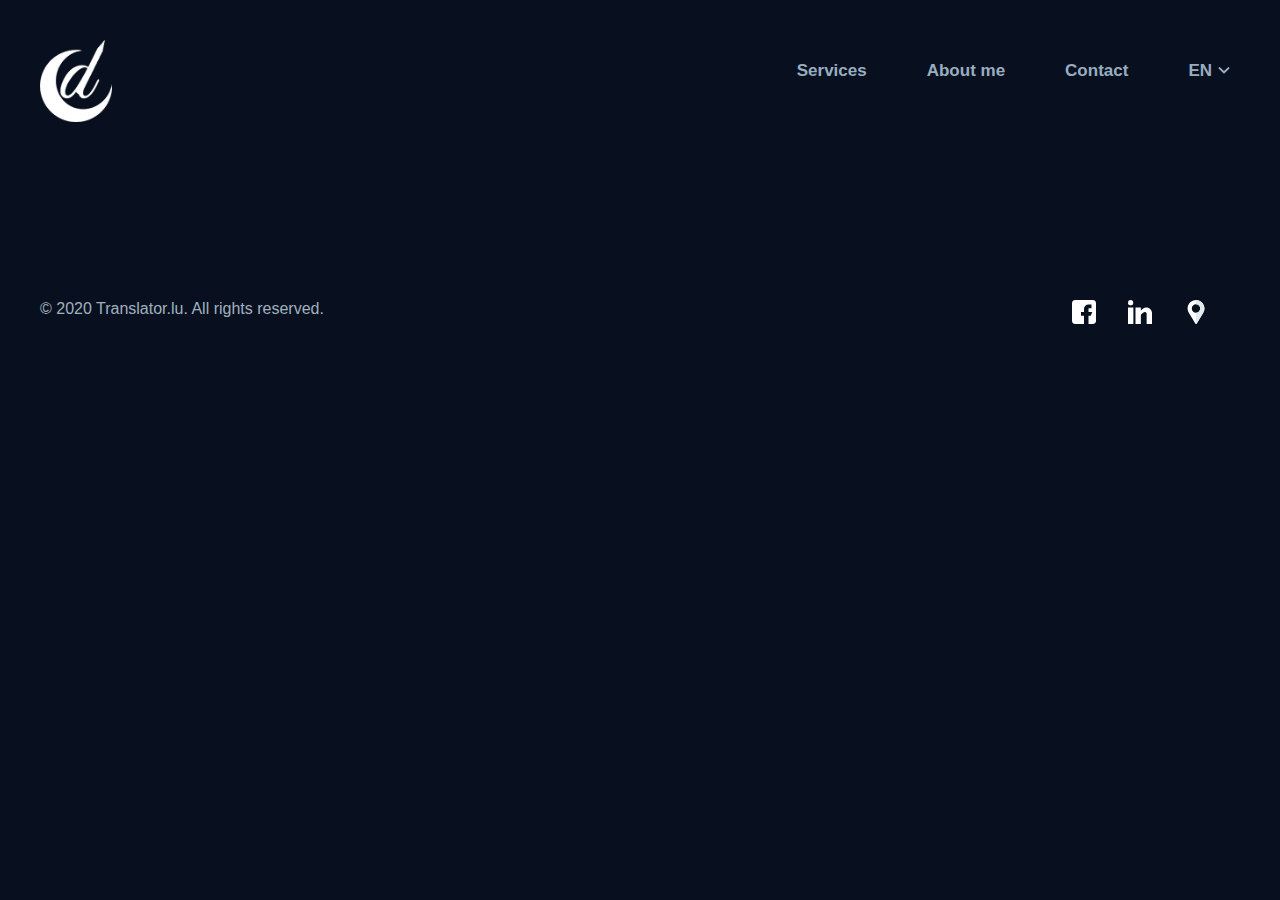
<file: about.html>
<!DOCTYPE html> <html lang=en> <head> <title>About me | Your translator and interpreter in Luxembourg</title> <meta charset=UTF-8 /> <meta content="width=device-width,initial-scale=1" name=viewport /> <link rel="shortcut icon" type=image/png href=/logo.png /> <meta name=description content="Your business interpreter and translator in the fields of finance, law and marketing. Copywriting and proofreading services."/> <meta property=og:title content="Translator.lu | Your translator and interpreter in Luxembourg"/> <meta property=og:image content=/logo.png /> <meta property=og:url content=https://www.translator.lu /> <meta property=og:site_name content=Translator.lu /> <meta property=og:type content=website /> <meta name=keywords content="Italian interpreter Luxembourg, Italian sworn translator Luxembourg, English French sworn translator Luxembourg, Sworn translator Luxembourg, Simultaneous interpreter Luxembourg, Consecutive interpreter Luxembourg, Conference interpreter Luxembourg, Business interpreter Luxembourg, Financial translation Luxembourg, Legal translation Luxembourg"/>  <link href="/main.css" rel="stylesheet"></head> <body> <div class=container> <nav class=menu> <a href=/ > <picture> <source type=image/webp srcset=/logo.webp /> <source type=image/png srcset=/logo.png /> <img alt="Translator.lu Logo" src=/logo.png class=lazyload /> </picture> </a> <div id=menu__web> <ul class=menu__links> <li> <a href=/services>Services</a> </li> <li> <a href=/about>About me</a> </li> <li> <a href=/contact>Contact</a> </li> <li class=languages__dropdown> <a href=# class=main__language><span>EN</span></a> <ul class=languages__sub-menu> <li class=first-item> <a href=# class=wpml-ls-link><span>FR</span></a> </li> <li> <a href=# class=wpml-ls-link><span>DE</span></a> </li> <li class=last-item> <a href=https://it-davide.a2hosted.com/ class=wpml-ls-link><span>IT</span></a> </li> </ul> </li> </ul> </div> <div id=menu__mobile> <div class=screen> <div class=navbar></div> <div class=circle></div> <div class=menu> <ul> <li><a href=/ >Home</a></li> <li><a href=/services>Services</a></li> <li><a href=/about>About me</a></li> <li><a href=/contact>Contact</a></li> <li> <select id=language__selector> <option value=en>EN</option> <option value=fr>FR</option><option value=de>DE</option><option value=it>IT</option></select> </li> </ul> </div> <div class=burger> <div class=x></div> <div class=y style=display:block></div> <div class=z></div> </div> </div> </div> </nav>  <main class=layout id=main__about> <section class="about__header about__me transition-enter"> <div class=layout__wrapper> <picture> <source type=image/webp srcset=/DAVIDE20395.webp /> <source type=image/jpg srcset=/DAVIDE20395.jpg /> <img class="me lazyload" alt="It's me, Davide!" src=/DAVIDE20395.jpg /> </picture> <h1 class=title>About me</h1> <div class=about__desc> <p class=paragraph> I am an Italian translator and interpreter focusing on economics, finance, law and marketing. </p> <p class=paragraph> In Luxembourg I am a sworn translator for Italian, French and German at the Superior Court of Justice (Cour Supérieure de Justice) and I am available as a conference and business interpreter in Germany, France and Belgium. </p> </div> </div> </section> <svg class=about__divider viewBox="0 0 1920 60" aria-hidden=true> <path fill=white d=M1920,60H0S361,0,960,0,1920,60,1920,60Z></path> </svg> <section class="about__header about__quote transition-enter"> <div class=layout__wrapper> <h2 class=options>A brief overview of my path so far</h2> <div class=bullets> <div class=bullets__item> <div class=inner> <div class=bullets__header> <h5 class=bullet>BA Multingual Communication</h5> <div class=bullet__wrap> <div class=bullet__wrap-inner> <img alt="Université de Genève" class=lazyload src=/unige-logo.svg /> </div> </div> </div> </div> </div> <div class=bullets__item> <div class="inner inner__blue"> <div class=bullets__header> <h5 class=bullet>LL.M. International Law</h5> <div class=bullet__wrap> <div class=bullet__wrap-inner> <img alt="Sussex Logo" class=lazyload src=/SussexLogo.png /> </div> </div> </div> </div> </div> <div class=bullets__item> <div class=inner> <div class=bullets__header> <h5 class=bullet>In-house translator</h5> <div class=bullet__wrap> <div class=bullet__wrap-inner> <picture> <source type=image/webp srcset=/amazon-logo.webp /> <source type=image/png srcset=/amazon-logo.png /> <img alt="Amazon logo" class=lazyload src=/amazon-logo.png /> </picture> </div> </div> </div> </div> </div> </div> <div class=bullets style=margin-top:1rem> <div class=bullets__item> <div class="inner inner__blue"> <div class=bullets__header> <h5 class=bullet>Proofreader in financial marketing</h5> <div class=bullet__wrap> <div class=bullet__wrap-inner> <img alt="Ethenea logo" class=lazyload src=/ethenea-logo.svg /> </div> </div> </div> </div> </div> <div class=bullets__item> <div class=inner> <div class=bullets__header> <h5 class=bullet>MA Conference Interpreting</h5> <div class=bullet__wrap> <div class=bullet__wrap-inner> <img alt="Université de Genève" class=lazyload src=/unige-logo.svg /> </div> </div> </div> </div> </div> </div> </div> </section> <section class=contact__banner> <div class=layout__wrapper> <div class=layout__category> <h1> How can I help?<span class=contact__banner_sbt>Get in contact, send a message, let's work together.</span> </h1> </div> <div class=get_in_touch> <a class=header__button href=#>Get in touch</a> </div> </div> </section> </main> <footer> <div> &copy; 2020 Translator.lu. All rights reserved. </div> <ul class=footer__social> <li> <a href=https://www.facebook.com/13davidecavanna target=_blank rel=noopener title=Facebook><img class=lazyload src=/facebook.svg alt=Facebook /> </a> </li> <li> <a href=https://www.linkedin.com/in/davidecavanna/ target=_blank rel=noopener title=LinkedIn><img class=lazyload src=/linkedin.svg alt=LinkedIn /> </a> </li> <li> <a href=https://g.page/translator_lu?share target=_blank rel=noopener title=Google><img class=lazyload src=/pin.svg alt=Google /> </a> </li> </ul> </footer>  </div> <script type="text/javascript" src="/main.js"></script></body> </html>
</file>
<file: main.css>
<<<<<<< HEAD
/**
* Main and desktop
**/
.main {
    flex: 3;
}
.sidebar {
    flex: 1;
}
:focus {
    outline: none;
}
body {
    font-family: Open Sans, sans-serif;
    background-color: #08101f;
    margin: 0;
    padding: 0;
}
h1 {
    font-size: 70px;
    font-weight: 800;
    line-height: 100px;
    margin-bottom: 0;
}
.h1 {
    margin-top: 0;
    margin-bottom: 30px;
    font-size: 60px;
    line-height: 65px;
    letter-spacing: -1px;
    color: #01070e;
}
.h1, h2 {
    font-weight: 400;
}
h2 {
    color: #dad7d7;
    font-size: 1.8rem;
}
p {
    line-height: 1.3;
    margin: 0;
}
.paragraph {
    display: block;
    width: 100%;
    color: #5b6e80;
    font-weight: 400;
    margin-bottom: 0;
    padding-top: 10px;
    line-height: 24px;
    text-align: left;
    font-size: 18px;
}
a {
    font-size: 17px;
    font-weight: 700;
    text-decoration: none;
    color: #99adc0;
    padding-bottom: 8px;
    transition: color .2s;
}
a:hover {
    color: #268cf5;
}
ul li {
    list-style-type: none;
    padding: 0 0 5px;
}
hr {
    border: 0;
    height: 1px;
    background: #333;
    background-image: linear-gradient(90deg, #ccc, #333, #ccc);
}
img {
    max-width: 100%;
    border: none;
}
picture {
    margin: auto;
}
nav {
    padding-top: 30px;
}
footer, nav {
    color: #a1b0bf;
}
section {
    padding-bottom: 90px;
}
footer, nav, section .layout__wrapper {
    max-width: 1200px;
    margin: auto;
}
.contact__banner .layout__wrapper {
    color: #fff;
    display: flex;
    flex: 1;
}
section.contact__banner {
    padding: 0;
}
.contact__banner .layout__category {
    width: 83%;
    padding-bottom: 40px;
    padding-top: 20px;
}
.contact__banner h1 {
    font-size: 40px;
    padding: 0;
}
.contact__banner span.contact__banner_sbt {
    display: block;
    padding: 0;
    margin: 0;
    line-height: 0;
    font-weight: 100;
    color: #fff;
    font-size: 20px;
}
.contact__banner .get_in_touch {
    align-items: center;
    justify-content: center;
    display: flex;
    padding-top: 60px;
}
footer {
    padding: 60px 0;
    display: flex;
    justify-content: space-between;
}
footer ul {
    margin: 0;
    display: flex;
    align-items: center;
    flex-flow: row wrap;
}
footer ul li {
    position: relative;
    padding-right: 32px;
}
.footer__social li .icon{
    display: block;
    width: 24px;
}
.footer__social img:hover {
    opacity: .8;
}
.container {
    margin-right: auto;
    margin-left: auto;
}
.layout {
    min-height: 500px;
}
.hidden, .layout {
    display: none;
}
.video-container {
    position: relative;
    padding-bottom: 36.25%;
    height: 0;
    overflow: hidden;
    margin-top: 2rem;
    max-width: 850px;
    align-self: center;
    width: 100%}
.video-container embed, .video-container iframe, .video-container object {
    position: absolute;
    top: 0;
    left: 0;
    width: 100%;
    height: 100%}
@media only screen and (min-width:600px) and (max-width:1024px) {
    footer {
    line-height: 1.3;
    font-size: 1.5rem;
    text-align: left!important;
}
footer a {
    font-size: 1.5rem!important;
}
}@media only screen and (max-width:1024px) {
    footer, nav, section .layout__wrapper {
    padding: 20px!important;
}
footer {
    justify-content: center;
    flex-flow: row wrap;
    text-align: center;
}
footer .footer__br {
    display: block;
    margin-bottom: 1.5rem;
}
footer>* {
    margin-bottom: 2.5rem!important;
}
.video-container {
    padding-bottom: 56.25%}
}@media only screen and (max-width:600px) {
    h1 {
    font-size: 2rem!important;
    line-height: 2.1rem!important;
}
h2 {
    font-size: 20px!important;
}
.hire__opts h2 {
    font-size: 26px!important;
}
nav {
    padding: 0;
}
}@media only screen and (max-width:400px) {
    h1 {
    font-size: 2rem!important;
    margin-top: .4rem;
}
}@media only screen and (max-width:320px) {
    h1 {
    font-size: 1.8rem!important;
}
}@media only screen and (min-width:600px) and (max-width:1024px) {
    footer, nav, section .layout__wrapper {
    padding: 40px!important;
}
}
.menu {
    display: flex;
    justify-content: space-between;
    position: relative;
    margin: 10px auto 35px;
}
.menu #menu__mobile {
    display: none;
}
.menu ul.menu__links {
    display: flex;
    padding: 0;
}
.menu ul li {
    padding-left: 40px;
}
.menu__links a {
    padding: 5px 10px 8px;
    display: block;
}
.menu img {
    max-height: 82px;
}
div.burger {
    height: 30px;
    width: 40px;
    position: absolute;
    top: 2rem;
    right: 1rem;
    cursor: pointer;
}
div.x, div.y, div.z {
    position: absolute;
    margin: auto;
    top: 0;
    bottom: 0;
    background: #fff;
    border-radius: 2px;
    -webkit-transition: all .2s ease-out;
    -moz-transition: all .2s ease-out;
    -ms-transition: all .2s ease-out;
    -o-transition: all .2s ease-out;
    transition: all .2s ease-out;
    height: 3px;
    width: 26px;
}
div.y {
    top: 18px;
}
div.z {
    top: 37px;
}
div.collapse {
    top: 20px;
    background: #268cf5;
    -webkit-transition: all 70ms ease-out;
    -moz-transition: all 70ms ease-out;
    -ms-transition: all 70ms ease-out;
    -o-transition: all 70ms ease-out;
    transition: all 70ms ease-out;
}
div.rotate30 {
    -ms-transform: rotate(30deg);
    -webkit-transform: rotate(30deg);
    transform: rotate(30deg);
}
div.rotate30, div.rotate150 {
    -webkit-transition: all 50ms ease-out;
    -moz-transition: all 50ms ease-out;
    -ms-transition: all 50ms ease-out;
    -o-transition: all 50ms ease-out;
    transition: all 50ms ease-out;
}
div.rotate150 {
    -ms-transform: rotate(150deg);
    -webkit-transform: rotate(150deg);
    transform: rotate(150deg);
}
div.rotate45 {
    -ms-transform: rotate(45deg);
    -webkit-transform: rotate(45deg);
    transform: rotate(45deg);
}
div.rotate45, div.rotate135 {
    -webkit-transition: all .1s ease-out;
    -moz-transition: all .1s ease-out;
    -ms-transition: all .1s ease-out;
    -o-transition: all .1s ease-out;
    transition: all .1s ease-out;
}
div.rotate135 {
    -ms-transform: rotate(135deg);
    -webkit-transform: rotate(135deg);
    transform: rotate(135deg);
}
div.navbar {
    height: 73px;
    background: #385e97;
}
div.circle {
    border-radius: 50%;
    width: 0;
    height: 0;
    position: absolute;
    top: 35px;
    right: 36px;
    background: #fff;
    opacity: 1;
    -webkit-transition: all .3s cubic-bezier(0, .995, .99, 1);
    -moz-transition: all .3s cubic-bezier(0, .995, .99, 1);
    -ms-transition: all .3s cubic-bezier(0, .995, .99, 1);
    -o-transition: all .3s cubic-bezier(0, .995, .99, 1);
    transition: all .3s cubic-bezier(0, .995, .99, 1);
}
div.circle.expand {
    width: 1200px;
    height: 1200px;
    top: -560px;
    right: -565px;
    -webkit-transition: all .4s cubic-bezier(0, .995, .99, 1);
    -moz-transition: all .4s cubic-bezier(0, .995, .99, 1);
    -ms-transition: all .4s cubic-bezier(0, .995, .99, 1);
    -o-transition: all .4s cubic-bezier(0, .995, .99, 1);
    transition: all .4s cubic-bezier(0, .995, .99, 1);
}
div.menu {
    top: 0;
}
div.menu, div.menu ul li {
    width: 100%;
    position: absolute;
    left: 0;
}
div.menu ul li {
    list-style: none;
    top: 50px;
    opacity: 0;
    text-align: center;
    font-size: 0;
    -webkit-transition: all 70ms cubic-bezier(0, .995, .99, 1);
    -moz-transition: all 70ms cubic-bezier(0, .995, .99, 1);
    -ms-transition: all 70ms cubic-bezier(0, .995, .99, 1);
    -o-transition: all 70ms cubic-bezier(0, .995, .99, 1);
    transition: all 70ms cubic-bezier(0, .995, .99, 1);
}
div.menu ul li a, div.menu ul li select {
    color: #268cf5;
    font-size: 27px;
    text-decoration: none;
    letter-spacing: 3px;
}
div.menu li.animate {
    font-size: 21px;
    opacity: 1;
    -webkit-transition: all .15s cubic-bezier(0, .995, .99, 1);
    -moz-transition: all .15s cubic-bezier(0, .995, .99, 1);
    -ms-transition: all .15s cubic-bezier(0, .995, .99, 1);
    -o-transition: all .15s cubic-bezier(0, .995, .99, 1);
    transition: all .15s cubic-bezier(0, .995, .99, 1);
}
div.menu li.animate:first-of-type {
    top: 140px;
    transition-delay: 0s;
}
div.menu li.animate:nth-of-type(2) {
    top: 210px;
    transition-delay: .03s;
}
div.menu li.animate:nth-of-type(3) {
    top: 280px;
    transition-delay: .06s;
}
div.menu li.animate:nth-of-type(4) {
    top: 350px;
    transition-delay: .09s;
}
div.menu li.animate:nth-of-type(5) {
    top: 420px;
    transition-delay: .09s;
}
li.languages__dropdown {
    padding: 0;
    margin: 0;
    list-style-type: none;
}
a.main__language {
    position: relative;
}
a.main__language:after {
    content: "";
    background-image: url(/down-arrow.svg);
    background-repeat: no-repeat;
    margin-left: 6px;
    width: 12px;
    height: 12px;
    display: inline-block;
}
a.main__language:hover:after {
    background-image: url(/down-arrow-white.svg);
}
ul.languages__sub-menu {
    visibility: hidden;
    top: 100%;
    right: 0;
    left: 0;
    border-top: 1px solid #99adc1;
    z-index: 101;
}
.languages__sub-menu li, ul.languages__sub-menu {
    padding: 0;
    margin: 0;
    list-style-type: none;
}
.languages__dropdown a {
    display: block;
}
.languages__dropdown a:hover {
    background-color: #288cf5;
    color: #fff;
}
.languages__dropdown span {
    line-height: 1;
}
.languages__sub-menu li {
    padding: 0!important;
}
@media only screen and (min-width:850px) and (max-width:1024px) {
    .menu a {
    font-size: 1.25rem!important;
}
}@media only screen and (max-width:1024px) {
    .menu {
    margin: 0;
    max-height: 45px;
}
}@media only screen and (max-width:600px) {
    .flags{
        display: flex;
        justify-content: space-between;
    }
    ul.flags{
        padding-right: 0 !important;
    }
    .langue{
        font-size: 13px;
    }
    .menu img {
        max-height: 72px;
    }
    .menu #menu__mobile {
        display: inline!important;
    }
    .menu #menu__web {
        display: none;
    }
    .menu ul li {
        padding-left: 0;
    }
}.animBlock {
    opacity: 0;
    filter: alpha(opacity=0);
    position: relative;
    -webkit-transition: all .8s ease-in;
    -moz-transition: all .8s ease-in;
    -ms-transition: all .8s ease-in;
    -o-transition: all .8s ease-in;
    transition: all .8s ease-in;
    bottom: -80px;
}
.animBlock[data-position=bottom].viewed {
    bottom: 0;
    opacity: 1;
    filter: alpha(opacity=100);
}
.transition-enter {
    animation: fadein .8s;
    -moz-animation: fadein .8s;
    -webkit-animation: fadein .8s;
    -o-animation: fadein .8s;
}
@keyframes fadein {
    0% {
    opacity: 0;
    transform: scale(.9);
}
to {
    opacity: 1;
    transform: translateX(0);
}
}@-moz-keyframes fadein {
    0% {
    opacity: 0;
}
to {
    opacity: 1;
}
}@-webkit-keyframes fadein {
    0% {
    opacity: 0;
    transform: scale(.9);
}
to {
    opacity: 1;
    transform: translateX(0);
}
}@-o-keyframes fadein {
    0% {
    opacity: 0;
}
to {
    opacity: 1;
}
}.layout__category {
    display: flex;
    margin-bottom: 0;
    align-items: center;
    text-align: left;
}
.cc__header {
    margin-bottom: 0;
    font-size: 20px;
    line-height: 25px;
    color: #268cf5;
    font-weight: 700;
}
.cc__line {
    width: 30px;
    height: 2px;
    margin-left: 20px;
    background-color: #268cf5;
    margin-top: 6px;
}
.home__header .layout__wrapper {
    color: #fff;
    display: flex;
    flex: 1;
}
.home__header .layout__wrapper>div {
    width: 60%}
.home__header h2 {
    width: 96%}
.home__header p {
    margin-bottom: 12px;
}
.home__header .its_me {
    border-radius: 8px;
}
.header__service_type {
    color: #268cf5;
}
ul.flags {
    padding: 0;
    display: flex;
    flex-wrap: nowrap;
    justify-content: space-between;
    padding-right: 5% !important;
}
.flags li {
    display: flex;
    flex-wrap: wrap;
    justify-content: center;
    margin-right: 2%;
    max-height: 40px;
}
.flags li p.langue{
    width: 100% !important;
    text-align: center !important;
}
.flags li img {
    max-width: 40px;
    -webkit-transition: all .3s ease-out 0s;
    -moz-transition: all .3s ease-out 0s;
    -ms-transition: all .3s ease-out 0s;
    -o-transition: all .3s ease-out 0s;
    transition: all .3s ease-out 0s;
}
.flags a {
    padding: 0;
    margin: 0;
}
.header__button {
    display: inline-block;
    font-family: Open Sans, sans-serif;
    font-size: 18px;
    font-weight: 700;
    padding: 14px 32px;
    border-radius: 10px;
    cursor: pointer;
    border: 1px solid #fff;
    background-color: transparent;
    color: #fff;
}
.header__button:hover {
    background-color: #fff;
    color: #08101f;
}
.home__hireme {
    background-color: #fff;
    display: flex;
    padding-top: 7rem;
}
.home__hireme .layout__wrapper {
    width: 100%}
.hire__opts {
    margin-bottom: 100px;
    grid-column-gap: 10px;
    grid-row-gap: 10px;
    grid-template-areas: ". Area";
    -ms-grid-columns: 1fr 10px 1fr 10px 1fr;
    grid-template-columns: 1fr 1fr 1fr;
    -ms-grid-rows: auto;
    grid-template-rows: auto;
    display: grid;
    grid-auto-columns: 1fr;
}
.hire__opts>div {
    margin-top: 20px;
    padding-right: 20px;
}
.hire__opts h2 {
    margin-bottom: 10px;
    color: #01070e;
    font-size: 28px;
    line-height: 35px;
    margin-top: 0;
}
.hire__opts p.paragraph {
    min-height: 96px;
}
.hire__opts img {
    border-radius: 8px;
}
.hire__desc {
    margin-top: 20px;
    padding-right: 0;
}
a.hireme_button {
    display: inline-block;
    margin-top: 20px;
    justify-content: space-around;
    border: 2px solid #5b6e80;
    background-color: #fff;
    transition: background-color .2s ease;
    color: #2e4050;
    line-height: 20px;
    font-weight: 900;
    font-family: Open Sans, sans-serif;
    font-size: 18px;
    font-weight: 700;
    padding: 14px 32px;
    border-radius: 10px;
    cursor: pointer;
}
a.hireme_button:hover {
    background-color: #2e4050;
    color: #fff;
}
.home__about {
    background-color: #f3f6f9;
    padding: 0;
}
.angled-divider {
    width: 100%;
    margin: -200px 0 -100px;
    max-height: 440px;
    background-color: #fff;
}
.angled-divider.the-first {
    padding: 0 0 10px;
    margin: 0;
}
.home__divider {
    transform: rotate(180deg);
    margin: -3px 0 0;
}
.about__container {
    padding-bottom: 150px;
    position: relative;
    z-index: 1;
    overflow: initial!important;
}
.about__grid {
    box-sizing: border-box;
    display: flex;
    flex-flow: row wrap;
    justify-content: space-between;
}
.half__col {
    flex-basis: calc(33.3333% + 32px);
    max-width: calc(33.3333% + 32px);
    padding-right: 0;
    margin-left: 0;
    flex: none;
}
span.subtitle.small {
    color: #5b6e80;
    padding: 24px 0;
    font-size: 20px;
    font-weight: 600;
    line-height: 28px;
}
.about__grid p.paragraph {
    line-height: 32px;
}
.about__grid .grid {
    box-sizing: border-box;
    display: flex;
    flex-flow: row wrap;
    margin: 0 -16px;
}
.about__grid .layout__category {
    margin-top: 0;
}
.about__grid .col-auto {
    display: flex;
    flex-direction: row;
    max-width: 100%}
.about__grid .col-auto, .second-half__col {
    box-sizing: border-box;
    padding: 0 16px 32px;
}
.second-half__col {
    flex-basis: 50%;
    max-width: 50%}
.col-10_sm-12 {
    margin-left: 16.66667%;
    flex-basis: 83.33333%;
    max-width: 83.33333%;
    padding: 0 16px 32px;
}
.image__wrapper {
    overflow: hidden;
    display: block;
    border-radius: 8px;
}
.col-7 {
    max-width: 55.33333%;
    padding: 0 0 32px 16px;
}
.col-5.col-right {
    flex-basis: 41.66667%;
    max-width: 41.66667%;
    padding: 0 16px 32px;
}
ul.styled-list li {
    list-style-type: disc;
}
ul.styled-list {
    padding-top: 0;
}
.home__testimonials {
    background-color: #f3f6f9;
}
article.article__content {
    background-color: #fff;
    padding: 56px 40px;
    box-shadow: 0 16px 64px rgba(0, 0, 0, .1), 0 8px 16px rgba(0, 0, 0, .05);
    overflow: hidden;
    display: block;
    border-radius: 8px;
    margin-top: 50px;
    max-width: 75%}
span.article__footer {
    display: flex;
    flex-direction: row;
    margin: 40px 40px 0;
}
.author__avatar {
    margin-right: 16px;
    background-color: #f3f6f9;
    border-radius: 50%;
    width: 50px;
    height: 50px;
    overflow: hidden;
}
.author__avatar img {
    border-radius: 8px;
}
.article__meta {
    display: flex;
    flex-direction: column;
}
span.author__name {
    color: #01070e;
    font-size: 20px;
    font-weight: 700;
    line-height: 28px;
}
time.body.small {
    color: #5b6e80;
    font-size: 16px;
    line-height: 20px;
}
.arrow__button {
    width: 48px;
    height: 48px;
    border: 2px solid #e2e8ef;
    display: flex;
    justify-content: center;
    align-items: center;
    border-radius: 50%;
    overflow: hidden;
    cursor: pointer;
    margin-left: auto;
}
.arrow__button:hover {
    border: 2px solid #ced3da;
}
.home__testimonials blockquote {
    color: #5b6e80;
    font-size: 24px;
    line-height: 36px;
    margin: 0 40px;
}
.home__testimonials .layout__category {
    width: 82%;
    margin: auto;
}
.carousel {
    display: flex;
    flex-flow: row wrap;
    margin: 0 -16px;
    justify-content: center;
    align-items: center;
}
.carousel ul {
    list-style: none;
    margin: 0;
    padding: 0;
}
.slick-arrow {
    display: none!important;
}
.slick-track {
    display: flex!important;
}
.slick-slide {
    align-self: center;
}
.col-2.sm-hidden {
    max-width: 16.66667%;
    padding: 0 16px 32px;
    margin-top: 5rem;
}
.test-prev {
    position: relative;
    z-index: 3;
    margin-left: 24px;
    float: right;
    right: 24px;
}
.arrow__button.reversed {
    transform: rotate(180deg);
}
.test-next {
    position: relative;
    z-index: 3;
    margin-left: 24px;
}
.home__testimonials h1.h1 {
    width: 82%;
    margin: auto;
}
.proz {
    text-align: right;
    float: right;
    margin-top: 1.5rem;
    margin-right: 9%}
.proz a {
    color: #08101f;
}
#main__terms ol li {
    margin: 1rem 0;
}
@media only screen and (min-width:600px) and (max-width:1024px) {
    .header__button {
    font-size: 25px;
}
}@media only screen and (max-width:1024px) {
    section.home__header, section.home__testimonials {
    padding-bottom: 40px;
}
.layout__wrapper {
    flex-direction: column;
}
.layout__wrapper>div {
    margin-bottom: 40px;
}
.layout__wrapper>* {
    margin: auto;
    width: 100%!important;
}
picture.services__pic {
    max-width: 100%!important;
}
.home__hireme .layout__category {
    margin: 0!important;
}
.home__hireme {
    padding-top: 3rem;
}
.hire__opts {
    display: block!important;
}
.hire__opts h2 {
    font-size: 1.8rem;
}
.hire__opts>div {
    padding-bottom: 20px;
    padding-right: 0;
}
.angled-divider {
    display: none;
}
.about__grid {
    flex-direction: column;
}
.about__grid>div {
    max-width: 100%;
    margin-top: 3rem;
}
.col-10_sm-12 {
    margin: 0;
    flex-basis: 100%;
    max-width: 100%;
    padding-left: 0;
    padding-right: 0;
}
img.snd_me {
    max-width: 90%}
.col-5.col-right {
    padding: 0;
    max-width: 100%}
.col-7 {
    padding-left: 0;
}
.home__about .about__container {
    padding-bottom: 0!important;
}
.paragraph {
    width: auto;
}
.home__testimonials .layout__category {
    margin-top: 0;
}
.col-2.sm-hidden {
    display: none;
}
article.article__content {
    padding: 0;
    max-width: 100%}
span.article__footer {
    margin: 2.5rem;
}
.home__testimonials blockquote {
    margin: 2.5rem 30px 0;
}
.contact__banner h1 {
    text-align: center;
    line-height: 2rem!important;
    font-size: 2rem!important;
    margin: auto;
}
.contact__banner span.contact__banner_sbt {
    margin-top: 20px;
    line-height: 1.4rem;
}
.contact__banner .layout__category {
    padding-bottom: 0;
    padding-top: 60px;
}
}@media only screen and (max-width:600px) {
    .header__br {
    display: block;
}
.home__testimonials blockquote {
    font-size: 1.3rem;
}
a.hireme_button {
    font-size: 16px;
}
}@media (-ms-high-contrast:none), screen and (-ms-high-contrast:active) {
    .home__divider {
    margin: -34px 0 0;
}
.hire__opts {
    display: flex!important;
}
.hire__opts>div {
    max-width: 33.33%}
.angled-divider:last-of-type {
    display: none;
}
.about__container {
    padding-top: 100px;
}
}.services__header img.interpreting {
    border-radius: 8px;
}
picture.services__pic {
    max-width: 50%;
    margin-right: 7%}
.services__header .layout__wrapper {
    color: #fff;
    display: flex;
    flex: 1;
}
.services__desc h1 {
    font-size: 3rem;
    font-weight: 400;
    margin: 0;
    line-height: 1.2em;
}
.services__desc h2 {
    margin-top: 10px;
    font-size: 24px;
}
.service__title {
    display: flex;
    margin-bottom: 1.5rem;
}
.service__title img {
    max-width: 30px;
    align-self: center;
    margin-right: 20px;
    margin-top: 10px;
}
.services__desc p.paragraph {
    color: #dad7d7;
    font-weight: 200;
    margin-bottom: .5rem;
    font-size: 20px;
}
.services__header h1.title {
    max-width: 40%;
    margin: 5rem auto 7rem;
    color: #fff;
    text-align: center;
    border-bottom: 2px solid #268cf5;
    padding: 20px;
}
.services__desc {
    width: 50%;
    align-self: center;
}
.services__header blockquote {
    width: 100%;
    border-left: 0 transparent;
    font-size: 25px;
    line-height: 35px;
    text-align: center;
    padding: 52px;
    border-radius: 24px;
    margin: 0;
    display: flex;
    color: #dad7d7;
}
.services__header blockquote:before {
    content: '"';
    left: -4rem;
    top: -2rem;
    font-size: 7.5rem;
    color: #268cf5;
}
.services__header blockquote:after {
    content: '"';
    position: relative;
    bottom: -7.5rem;
    right: 0;
    font-size: 7.5rem;
    color: #268cf5;
}
article.service__list-item {
    background-color: #fff;
    border-radius: 14px;
    width: 100%}
.service__item-desc {
    font-size: 20px;
    line-height: 32px;
    padding: 52px 52px 30px;
    margin: 0;
    display: flex;
    color: #5b6e80;
    flex-direction: column;
}
.owl-carousel .service__item-desc {
    max-width: 495px;
}
.biz__wrapper>div {
    max-width: 50%}
.service__item-desc h2 {
    font-size: 32px;
    line-height: 20px;
    color: #08101f;
    margin-top: 0;
}
.number__button {
    cursor: pointer;
    width: 48px;
    height: 48px;
    border-radius: 50%;
    border: 2px solid #dad7d7;
    display: flex;
    justify-content: center;
    align-items: center;
    margin: 0 16px 0 0!important;
    opacity: 1;
    background: transparent;
    font-weight: 600;
    color: #5b6e80;
    font-size: 20px;
    font-weight: 100;
}
.div-buttons {
    z-index: 3;
    margin: 0 52px 52px;
    display: flex;
    justify-content: space-between;
}
.number__button.number__button-selected {
    border: 2px solid #08101f;
    color: #fff;
    background-color: #08101f;
}
.number__button:not(.number__button-selected):hover {
    border: 2px solid #08101f;
    color: #08101f;
}
img.financial {
    margin: auto;
    border-radius: 14px;
}
.section__white {
    background-color: #f3f6f9;
}
.section__white .layout__wrapper {
    flex-direction: column;
}
.section__white h1 {
    margin-top: -240px;
    text-align: center;
    margin-bottom: 40px;
}
.biz__header {
    margin-bottom: 280px;
    margin-top: 80px;
}
.service__financial-desc {
    padding: 0;
    margin-top: 20px;
    text-align: center;
}
.service__financial-desc p {
    margin: 5px;
}
.service__financial h1 {
    font-size: 3rem;
    font-weight: 400;
    line-height: 1.2em;
}
.slick-dots {
    display: none!important;
}
.pricing__easy h2 {
    color: #999;
    font-size: 1.8rem!important;
    text-align: center;
}
.pricing__section {
    width: 33%;
    padding: 4% 4% 0;
    text-align: center;
    display: flex;
    flex-direction: column;
    align-items: center;
    min-height: 300px;
    align-content: center;
    background-color: #55a3f5;
    box-shadow: 0 16px 64px rgba(0, 0, 0, .1), 0 8px 16px rgba(0, 0, 0, .05);
    border-radius: 8px;
    -webkit-transition: all .7s cubic-bezier(0, 0, .2, 1);
    transition: all .7s cubic-bezier(0, 0, .2, 1);
}
.pricing__section:hover {
    transform: translateY(-30px);
}
.pricing__payments, .pricing__sections {
    display: flex;
    align-content: center;
    margin-top: 1.6rem;
    align-items: center;
}
.pricing__secton img {
    margin: auto;
}
.pricing__section span.title {
    font-size: 1.4em;
    text-transform: uppercase;
    margin: 20px 0;
    min-height: 60px;
}
.pricing__section hr {
    width: 85%;
    background: #fff;
    background-image: none;
    height: 2px;
}
.pricing__section span.desc {
    margin-top: 15px;
}
.pricing__section.pricing__black {
    background-color: #07101f;
    color: #fff;
    margin: 0 4%}
.pricing__payments img {
    height: 100px;
}
h2.options {
    margin-bottom: 0;
    font-size: 2rem;
}
.pricing__payments span.title {
    color: #07101f;
    display: block;
    margin-top: 10px;
}
.pricing__payments span.title a {
    color: inherit!important;
    font-weight: 400;
}
.pricing__payments span {
    text-align: center;
}
.pricing__payments>div {
    margin: 14px auto 0;
    min-height: 110px;
}
.pricing__payments {
    margin-left: auto;
    margin-right: auto;
    align-items: center;
    align-content: space-between;
    width: 70%;
    text-align: center;
}
@media only screen and (max-width:1024px) {
    .pricing__sections {
    flex-direction: column;
}
.pricing__section {
    width: 90%;
    padding: 14% 4% 0;
    margin-bottom: 4%!important;
}
.pricing__section:hover {
    transform: none;
}
.pricing__payments img {
    height: 50px;
}
section {
    padding: 0;
}
.layout__wrapper {
    flex-direction: column;
}
.services__header img.interpreting {
    max-width: 100%;
    margin: 0;
}
.services__desc {
    margin-top: 40px;
}
.services__header h1.title {
    margin: 2rem auto;
}
.biz__wrapper>div {
    max-width: 100%}
.biz__header {
    margin-top: 0;
}
h1.title {
    max-width: 60%!important;
}
.owl-carousel .service__item-desc {
    padding: 32px 32px 10px;
}
.div-buttons {
    margin: 32px 20px 32px 30px;
}
.service__financial h1, .services__desc h1 {
    font-size: 1.8rem!important;
}
}@media only screen and (max-width:600px) {
    .pricing__payments {
    flex-direction: column;
}
}@media only screen and (max-width:320px) {
    .pricing__easy h2 {
    font-size: 1.4rem!important;
}
.pricing__section span.title {
    font-size: 1.2em;
}
.pricing__payments span.title {
    font-size: 13px;
}
}@media (-ms-high-contrast:none), screen and (-ms-high-contrast:active) {
    .section__white .layout__wrapper {
    text-align: center;
}
picture.services__pic {
    margin-right: 5em;
}
.pricing__section {
    width: 15em;
    padding: 4em 4em 0;
    text-align: center;
}
.pricing__section span.desc, .pricing__section span.title {
    display: block;
    max-width: 15em;
}
}.about__header .layout__wrapper {
    flex-direction: column;
}
.about__header img.me {
    max-width: 274px;
    margin: auto;
    border-radius: 50%}
.about__header h1.title {
    margin: auto;
    font-size: 3rem;
}
.about__divider {
    margin-bottom: -5px;
}
.about__desc .paragraph {
    color: #dad7d7;
    font-weight: 200;
    margin-bottom: .5rem;
    font-size: 22px;
    text-align: center;
}
.about__desc {
    max-width: 85%;
    margin: auto;
    text-align: center;
}
.about__desc li {
    list-style: disc;
}
.about__header h2.options {
    color: #999;
    text-align: center;
    margin-top: 3rem;
    margin-bottom: 1rem;
}
.about__header .layout__wrapper {
    color: #fff;
    display: flex;
    flex: 1;
}
section.about__video {
    background-color: #fff;
    padding-top: 60px;
}
section.about__quote {
    background-color: #f5f6fa;
    padding-top: 60px;
}
section.about__path {
    padding-top: 90px;
}
section.about__me {
    margin-top: 5rem;
}
section.contact__banner {
    border-top: 1px solid hsla(0, 0%, 100%, .16);
}
.bullets {
    position: relative;
    width: 100%;
    min-height: 1px;
    margin-top: 2rem;
    display: flex;
    justify-content: center;
}
.bullets__item {
    margin-bottom: 30px;
}
.bullets__item:hover {
    transform: translateY(-30px);
}
.bullets__item .inner, .bullets__item:hover {
    -webkit-transition: all .7s cubic-bezier(0, 0, .2, 1);
    transition: all .7s cubic-bezier(0, 0, .2, 1);
}
.bullets__item .inner {
    position: relative;
    padding: 41px 30px 20px;
    background-color: #07101f;
    border-radius: 10px;
    max-width: 220px;
    margin: 0 8% 0 auto;
}
.bullets__header {
    margin-bottom: 30px;
    text-align: center;
}
h5.bullet {
    font-size: 25px;
    font-weight: 600;
    margin-bottom: 1.5rem;
    margin-top: 0;
    line-height: 1em;
    min-height: 70px;
}
.bullet__wrap-inner h6 {
    font-size: 14px;
    margin: .5rem 0 2rem;
}
.bullet__wrap h5.title {
    font-size: 20px;
    font-weight: 600;
    line-height: 1.25;
    margin-bottom: 1.5rem;
    margin-top: 0;
}
.bullet__wrap-inner img {
    max-height: 37px;
}
.inner.inner__blue {
    background-color: #268cf5;
}
@media only screen and (max-width:1024px) {
    .about__header img.me {
    margin-bottom: 3rem;
}
.about__header h1.title {
    max-width: 100%!important;
    text-align: center;
}
.about__header h2.options {
    margin-top: 1rem;
}
.about__desc .paragraph {
    margin-top: 1rem;
    font-size: 20px;
}
section.about__quote, section.about__video {
    padding-top: 40px;
}
.bullets {
    flex-direction: column;
    margin: 0!important;
}
.bullets__item .inner {
    max-width: 100%;
    margin: 0;
}
.bullets__item:hover {
    transform: none;
}
.about__me .layout__wrapper picture {
    width: auto!important;
}
}@media (-ms-high-contrast:none), screen and (-ms-high-contrast:active) {
    .about__header .layout__wrapper {
    text-align: center;
}
.about__divider {
    margin-bottom: -57px;
}
.about__desc {
    max-width: 100%}
}.contact__header h1.title {
    margin: 0 auto;
}
.contact__header h2.subtitle {
    text-align: center;
}
.contact__form {
    display: flex;
    width: 100%;
    margin-top: 90px;
}
input::-webkit-input-placeholder, textarea::-webkit-input-placeholder {
    color: #999;
}
.contact__form>* {
    max-width: 50%}
.contact__form picture {
    margin: 0;
}
.contact__form .contact__button {
    margin-top: 20px;
}
.contact__form .message {
    color: #07101f;
}
.contact__form .message.message__error {
    color: red;
}
.contact__form .message.message__success {
    color: green;
}
.contact__header h1.title {
    max-width: 40%;
    margin: 5rem auto 0;
    color: #fff;
    text-align: center;
    border-bottom: 2px solid #268cf5;
    padding: 20px;
}
.contact__header .layout__wrapper {
    color: #fff;
    display: flex;
    flex: 1;
}
.contact__form img {
    max-width: 450px;
    border-radius: 8px;
}
.contact__form form {
    display: flex;
    flex-direction: column;
    margin-bottom: 0;
    margin-left: 8%;
    padding: 0 16px 32px;
    width: 100%}
.contact__form .contact__wrapper {
    display: flex;
    flex-direction: column;
    margin: 24px 0;
    position: relative;
    vertical-align: top;
}
.contact__form input:not([type=submit]), .contact__form textarea {
    padding: 16px 0;
    border-radius: 0;
    background: 0 0;
    -webkit-appearance: none;
    border: none;
    border-bottom: 1px solid #999;
    outline: 0;
    margin: 0;
    font-weight: 400;
    font-size: 18px;
    box-shadow: none;
    color: #545454;
    resize: none;
    font-family: Open Sans, sans-serif;
    line-height: 20px;
}
.contact__form>div {
    width: 90%;
    margin-left: 2%}
.contact__form textarea {
    min-height: 160px;
    height: auto;
    padding: 16px 0 124px;
}
.contact__list, .contact__map {
    margin: auto;
    padding-top: 40px;
}
.contact__header .layout__wrapper .contact__info, .contact__header .layout__wrapper .contact__place {
    align-items: center;
    align-self: center;
    width: 100%;
    text-align: center;
}
.contact__header .contact__info {
    margin-left: -16%}
.contact__header .contact__place {
    margin-right: -16%}
svg.divider {
    margin: -5px;
    position: relative;
    top: -439px;
    width: 100vw;
    min-width: 800px;
    z-index: -1;
}
.contact__header .contact__info, .contact__header .contact__place {
    display: flex;
    flex-direction: column;
}
.contact__info a, .contact__place a {
    font-size: 22px;
    line-height: 36px;
    color: #07111f;
}
.contact__info a {
    color: #268cf5;
}
.contact__place h3 {
    color: #000;
}
.contact__info a:hover {
    color: #fff;
}
input#attachments {
    min-width: 14rem;
    margin: 0;
    filter: alpha(opacity=0);
    opacity: 0;
}
span.file-custom {
    top: 0;
    right: 0;
    left: 0;
    z-index: 5;
    color: #999;
    background-color: transparent;
    border: 1px solid #999;
    border-radius: .25rem;
    box-shadow: inset 0 .2rem .4rem rgba(0, 0, 0, .05);
    -webkit-user-select: none;
    -moz-user-select: none;
    -ms-user-select: none;
    user-select: none;
    cursor: pointer;
    font-size: 18px;
}
span.file-custom, span.file-custom:before {
    position: absolute;
    height: 2.5rem;
    padding: .5rem 1rem;
    line-height: 2.3;
}
span.file-custom:before {
    top: -.075rem;
    right: -.075rem;
    bottom: -.075rem;
    z-index: 6;
    display: block;
    content: "Browse";
    color: #555;
    background-color: #eee;
    border: .075rem solid #999;
    border-radius: 0 .25rem .25rem 0;
}
span.file-custom:hover, span.file-custom:hover:before {
    border: 1px solid #d0cbcb;
}
span.file-custom:after {
    content: "Allegati..."}
span.file-custom-updated:after {
    content: attr(data-before);
}
label.file {
    display: flex;
    align-items: center;
    align-content: center;
}
section.contact__header.contact__me {
    background-color: #fff;
    margin-top: -439px;
}
.contact__me h1.title {
    padding-top: 6rem;
}
.contact__me h1.title, .contact__me h2.subtitle {
    color: #07111f;
    margin-top: 0;
}
.contact__me h2.subtitle {
    margin-top: 1rem;
}
.contact__me .header__button {
    border: 2px solid #999;
    color: #545454;
}
.contact__me .header__button:hover {
    background-color: #545454;
    color: #fff;
}
.contact__list .layout__wrapper {
    max-width: 80%}
.cognito #c-submit-button {
    padding: 1rem 2rem;
}
.cognito .c-forms-form .c-validation {
    background-color: "#08101f"!important;
}
@media only screen and (min-width:600px) and (max-width:1024px) {
    .contact__form img {
    display: none;
}
}@media only screen and (max-width:1024px) {
    .contact__map iframe {
    width: 100%!important;
}
.divider {
    display: none;
}
.contact__header .layout__wrapper {
    flex-direction: column;
}
.contact__header .contact__info {
    margin: 0!important;
}
section.contact__header.contact__me {
    margin-top: 0;
}
span.file-custom:after {
    margin-left: -60%}
.contact__info {
    padding-bottom: 4rem;
}
.contact__header .contact__place {
    margin: 0 0 -176px;
}
.contact__me h1.title {
    padding-top: 14rem;
}
.contact__form {
    margin-top: 0;
    flex-direction: column;
}
.contact__form>div {
    max-width: 100%;
    width: 100%;
    margin: 0!important;
}
.contact__form>* {
    max-width: 100%}
.contact__form form {
    margin: 10px 0;
    padding: 0;
}
.contact__form img {
    width: 100%}
}@media only screen and (max-width:320px) {
    .contact__info a, .contact__place a {
    font-size: 18px;
}
}@media (-ms-high-contrast:none), screen and (-ms-high-contrast:active) {
    section.contact__header.contact__me {
    margin-top: 0;
}
.contact__list, .contact__map {
    margin-bottom: 0;
    padding-bottom: 0;
}
svg.divider {
    display: none;
}
.contact__list {
    background-color: #fff;
}
.contact__info a:hover {
    color: #268cf5;
}
.contact__header .layout__wrapper .contact__info, .contact__header .layout__wrapper .contact__place {
    width: 63%}
}@media only screen and (min-width:600px) and (max-width:1024px) {
    span.file-custom: after {
    margin-left: -80%}
}section.partners .layout__wrapper {
    max-width: 1300px!important;
}
img.partners {
    max-width: 200px;
    border-radius: 50%}
.bullets.profile {
    color: #070f1f;
    text-align: center;
}
.bullets.profile>div {
    margin: auto;
    max-width: 28%}
.profile span.title {
    padding-bottom: 1rem;
    color: #999;
    display: block;
    margin: 0;
}
.profile h3 {
    font-size: 1.5rem;
    margin-bottom: .5rem;
}
h1.partners {
    color: #08101f;
    max-width: 60%;
    margin: 2rem auto;
    text-align: center;
    border-bottom: 2px solid #268cf5;
    padding: 20px;
}
p.partners {
    color: #5b6e80;
    font-size: 20px;
    margin-bottom: 5rem;
    text-align: center;
}
@media only screen and (max-width:1024px) {
    section.partners {
    padding-top: 0!important;
}
section.partners>svg {
    margin-top: -.1rem!important;
}
.bullets.profile>div {
    margin-bottom: 4rem;
    max-width: 100%}
}.slick-slider {
    box-sizing: border-box;
    -webkit-user-select: none;
    -moz-user-select: none;
    -ms-user-select: none;
    user-select: none;
    -webkit-touch-callout: none;
    -khtml-user-select: none;
    -ms-touch-action: pan-y;
    touch-action: pan-y;
    -webkit-tap-highlight-color: transparent;
}
.slick-list, .slick-slider {
    position: relative;
    display: block;
}
.slick-list {
    overflow: hidden;
    margin: 0;
    padding: 0;
}
.slick-list:focus {
    outline: none;
}
.slick-list.dragging {
    cursor: pointer;
    cursor: hand;
}
.slick-slider .slick-list, .slick-slider .slick-track {
    -webkit-transform: translateZ(0);
    -moz-transform: translateZ(0);
    -ms-transform: translateZ(0);
    -o-transform: translateZ(0);
    transform: translateZ(0);
}
.slick-track {
    position: relative;
    top: 0;
    left: 0;
    display: block;
    margin-left: auto;
    margin-right: auto;
}
.slick-track:after, .slick-track:before {
    display: table;
    content: ""}
.slick-track:after {
    clear: both;
}
.slick-loading .slick-track {
    visibility: hidden;
}
.slick-slide {
    display: none;
    float: left;
    height: 100%;
    min-height: 1px;
}
[dir=rtl] .slick-slide {
    float: right;
}
.slick-slide img {
    display: block;
}
.slick-slide.slick-loading img {
    display: none;
}
.slick-slide.dragging img {
    pointer-events: none;
}
.slick-initialized .slick-slide {
    display: block;
}
.slick-loading .slick-slide {
    visibility: hidden;
}
.slick-vertical .slick-slide {
    display: block;
    height: auto;
    border: 1px solid transparent;
}
.slick-arrow.slick-hidden {
    display: none;
}
=======
.main {
    flex: 3;
}
.sidebar {
    flex: 1;
}
:focus {
    outline: none;
}
body {
    font-family: Open Sans, sans-serif;
    background-color: #08101f;
    margin: 0;
    padding: 0;
}
h1 {
    font-size: 70px;
    font-weight: 800;
    line-height: 100px;
    margin-bottom: 0;
}
.h1 {
    margin-top: 0;
    margin-bottom: 30px;
    font-size: 60px;
    line-height: 65px;
    letter-spacing: -1px;
    color: #01070e;
}
.h1, h2 {
    font-weight: 400;
}
h2 {
    color: #dad7d7;
    font-size: 1.8rem;
}
p {
    line-height: 1.3;
    margin: 0;
}
.paragraph {
    display: block;
    width: 100%;
    color: #5b6e80;
    font-weight: 400;
    margin-bottom: 0;
    padding-top: 10px;
    line-height: 24px;
    text-align: left;
    font-size: 18px;
}
a {
    font-size: 17px;
    font-weight: 700;
    text-decoration: none;
    color: #99adc0;
    padding-bottom: 8px;
    transition: color .2s;
}
a:hover {
    color: #268cf5;
}
ul li {
    list-style-type: none;
    padding: 0 0 5px;
}
hr {
    border: 0;
    height: 1px;
    background: #333;
    background-image: linear-gradient(90deg, #ccc, #333, #ccc);
}
img {
    max-width: 100%;
    border: none;
}
picture {
    margin: auto;
}
nav {
    padding-top: 30px;
}
footer, nav {
    color: #a1b0bf;
}
section {
    padding-bottom: 90px;
}
footer, nav, section .layout__wrapper {
    max-width: 1200px;
    margin: auto;
}
.contact__banner .layout__wrapper {
    color: #fff;
    display: flex;
    flex: 1;
}
section.contact__banner {
    padding: 0;
}
.contact__banner .layout__category {
    width: 83%;
    padding-bottom: 40px;
    padding-top: 20px;
}
.contact__banner h1 {
    font-size: 40px;
    padding: 0;
}
.contact__banner span.contact__banner_sbt {
    display: block;
    padding: 0;
    margin: 0;
    line-height: 0;
    font-weight: 100;
    color: #fff;
    font-size: 20px;
}
.contact__banner .get_in_touch {
    align-items: center;
    justify-content: center;
    display: flex;
    padding-top: 60px;
}
footer {
    padding: 60px 0;
    display: flex;
    justify-content: space-between;
}
footer ul {
    margin: 0;
    display: flex;
    align-items: center;
    flex-flow: row wrap;
}
footer ul li {
    position: relative;
    padding-right: 32px;
}
.footer__social li .icon{
    display: block;
    width: 24px;
}
.footer__social img:hover {
    opacity: .8;
}
.container {
    margin-right: auto;
    margin-left: auto;
}
.layout {
    min-height: 500px;
}
.hidden, .layout {
    display: none;
}
.video-container {
    position: relative;
    padding-bottom: 36.25%;
    height: 0;
    overflow: hidden;
    margin-top: 2rem;
    max-width: 850px;
    align-self: center;
    width: 100%}
.video-container embed, .video-container iframe, .video-container object {
    position: absolute;
    top: 0;
    left: 0;
    width: 100%;
    height: 100%}
@media only screen and (min-width:600px) and (max-width:1024px) {
    footer {
    line-height: 1.3;
    font-size: 1.5rem;
    text-align: left!important;
}
footer a {
    font-size: 1.5rem!important;
}
}@media only screen and (max-width:1024px) {
    footer, nav, section .layout__wrapper {
    padding: 20px!important;
}
footer {
    justify-content: center;
    flex-flow: row wrap;
    text-align: center;
}
footer .footer__br {
    display: block;
    margin-bottom: 1.5rem;
}
footer>* {
    margin-bottom: 2.5rem!important;
}
.video-container {
    padding-bottom: 56.25%}
}@media only screen and (max-width:600px) {
    h1 {
    font-size: 2rem!important;
    line-height: 2.1rem!important;
}
h2 {
    font-size: 20px!important;
}
.hire__opts h2 {
    font-size: 26px!important;
}
nav {
    padding: 0;
}
}@media only screen and (max-width:400px) {
    h1 {
    font-size: 2rem!important;
    margin-top: .4rem;
}
}@media only screen and (max-width:320px) {
    h1 {
    font-size: 1.8rem!important;
}
}@media only screen and (min-width:600px) and (max-width:1024px) {
    footer, nav, section .layout__wrapper {
        padding: 40px!important;
    }
}
.menu {
    display: flex;
    justify-content: space-between;
    position: relative;
    margin: 10px auto 35px;
}
.menu #menu__mobile {
    display: none;
}
.menu ul.menu__links {
    display: flex;
    padding: 0;
}
.menu ul li {
    padding-left: 40px;
}
.menu__links a {
    padding: 5px 10px 8px;
    display: block;
}
.menu img {
    max-height: 82px;
}
div.burger {
    height: 30px;
    width: 40px;
    position: absolute;
    top: 2rem;
    right: 1rem;
    cursor: pointer;
}
div.x, div.y, div.z {
    position: absolute;
    margin: auto;
    top: 0;
    bottom: 0;
    background: #fff;
    border-radius: 2px;
    -webkit-transition: all .2s ease-out;
    -moz-transition: all .2s ease-out;
    -ms-transition: all .2s ease-out;
    -o-transition: all .2s ease-out;
    transition: all .2s ease-out;
    height: 3px;
    width: 26px;
}
div.y {
    top: 18px;
}
div.z {
    top: 37px;
}
div.collapse {
    top: 20px;
    background: #268cf5;
    -webkit-transition: all 70ms ease-out;
    -moz-transition: all 70ms ease-out;
    -ms-transition: all 70ms ease-out;
    -o-transition: all 70ms ease-out;
    transition: all 70ms ease-out;
}
div.rotate30 {
    -ms-transform: rotate(30deg);
    -webkit-transform: rotate(30deg);
    transform: rotate(30deg);
}
div.rotate30, div.rotate150 {
    -webkit-transition: all 50ms ease-out;
    -moz-transition: all 50ms ease-out;
    -ms-transition: all 50ms ease-out;
    -o-transition: all 50ms ease-out;
    transition: all 50ms ease-out;
}
div.rotate150 {
    -ms-transform: rotate(150deg);
    -webkit-transform: rotate(150deg);
    transform: rotate(150deg);
}
div.rotate45 {
    -ms-transform: rotate(45deg);
    -webkit-transform: rotate(45deg);
    transform: rotate(45deg);
}
div.rotate45, div.rotate135 {
    -webkit-transition: all .1s ease-out;
    -moz-transition: all .1s ease-out;
    -ms-transition: all .1s ease-out;
    -o-transition: all .1s ease-out;
    transition: all .1s ease-out;
}
div.rotate135 {
    -ms-transform: rotate(135deg);
    -webkit-transform: rotate(135deg);
    transform: rotate(135deg);
}
div.navbar {
    height: 73px;
    background: #385e97;
}
div.circle {
    border-radius: 50%;
    width: 0;
    height: 0;
    position: absolute;
    top: 35px;
    right: 36px;
    background: #fff;
    opacity: 1;
    -webkit-transition: all .3s cubic-bezier(0, .995, .99, 1);
    -moz-transition: all .3s cubic-bezier(0, .995, .99, 1);
    -ms-transition: all .3s cubic-bezier(0, .995, .99, 1);
    -o-transition: all .3s cubic-bezier(0, .995, .99, 1);
    transition: all .3s cubic-bezier(0, .995, .99, 1);
}
div.circle.expand {
    width: 1200px;
    height: 1200px;
    top: -560px;
    right: -565px;
    -webkit-transition: all .4s cubic-bezier(0, .995, .99, 1);
    -moz-transition: all .4s cubic-bezier(0, .995, .99, 1);
    -ms-transition: all .4s cubic-bezier(0, .995, .99, 1);
    -o-transition: all .4s cubic-bezier(0, .995, .99, 1);
    transition: all .4s cubic-bezier(0, .995, .99, 1);
}
div.menu {
    top: 0;
}
div.menu, div.menu ul li {
    width: 100%;
    position: absolute;
    left: 0;
}
div.menu ul li {
    list-style: none;
    top: 50px;
    opacity: 0;
    text-align: center;
    font-size: 0;
    -webkit-transition: all 70ms cubic-bezier(0, .995, .99, 1);
    -moz-transition: all 70ms cubic-bezier(0, .995, .99, 1);
    -ms-transition: all 70ms cubic-bezier(0, .995, .99, 1);
    -o-transition: all 70ms cubic-bezier(0, .995, .99, 1);
    transition: all 70ms cubic-bezier(0, .995, .99, 1);
}
div.menu ul li a, div.menu ul li select {
    color: #268cf5;
    font-size: 27px;
    text-decoration: none;
    letter-spacing: 3px;
}
div.menu li.animate {
    font-size: 21px;
    opacity: 1;
    -webkit-transition: all .15s cubic-bezier(0, .995, .99, 1);
    -moz-transition: all .15s cubic-bezier(0, .995, .99, 1);
    -ms-transition: all .15s cubic-bezier(0, .995, .99, 1);
    -o-transition: all .15s cubic-bezier(0, .995, .99, 1);
    transition: all .15s cubic-bezier(0, .995, .99, 1);
}
div.menu li.animate:first-of-type {
    top: 140px;
    transition-delay: 0s;
}
div.menu li.animate:nth-of-type(2) {
    top: 210px;
    transition-delay: .03s;
}
div.menu li.animate:nth-of-type(3) {
    top: 280px;
    transition-delay: .06s;
}
div.menu li.animate:nth-of-type(4) {
    top: 350px;
    transition-delay: .09s;
}
div.menu li.animate:nth-of-type(5) {
    top: 420px;
    transition-delay: .09s;
}
li.languages__dropdown {
    padding: 0;
    margin: 0;
    list-style-type: none;
}
a.main__language {
    position: relative;
}
a.main__language:after {
    content: "";
    background-image: url(/down-arrow.svg);
    background-repeat: no-repeat;
    margin-left: 6px;
    width: 12px;
    height: 12px;
    display: inline-block;
}
a.main__language:hover:after {
    background-image: url(/down-arrow-white.svg);
}
ul.languages__sub-menu {
    visibility: hidden;
    top: 100%;
    right: 0;
    left: 0;
    border-top: 1px solid #99adc1;
    z-index: 101;
}
.languages__sub-menu li, ul.languages__sub-menu {
    padding: 0;
    margin: 0;
    list-style-type: none;
}
.languages__dropdown a {
    display: block;
}
.languages__dropdown a:hover {
    background-color: #288cf5;
    color: #fff;
}
.languages__dropdown span {
    line-height: 1;
}
.languages__sub-menu li {
    padding: 0!important;
}
@media only screen and (min-width:600px) and (max-width:1024px) {
    .menu a {
    font-size: 1.25rem!important;
}
}@media only screen and (max-width:1024px) {
    .menu {
    margin: 0;
    max-height: 45px;
}
}@media only screen and (max-width:600px) {
    .menu img {
        max-height: 72px;
    }
    .menu #menu__mobile {
        display: inline!important;
    }
    .menu #menu__web {
        display: none;
    }
    .menu ul li {
        padding-left: 0;
    }
}
.animBlock {
    opacity: 0;
    filter: alpha(opacity=0);
    position: relative;
    -webkit-transition: all .8s ease-in;
    -moz-transition: all .8s ease-in;
    -ms-transition: all .8s ease-in;
    -o-transition: all .8s ease-in;
    transition: all .8s ease-in;
    bottom: -80px;
}
.animBlock[data-position=bottom].viewed {
    bottom: 0;
    opacity: 1;
    filter: alpha(opacity=100);
}
.transition-enter {
    animation: fadein .8s;
    -moz-animation: fadein .8s;
    -webkit-animation: fadein .8s;
    -o-animation: fadein .8s;
}
@keyframes fadein {
    0% {
    opacity: 0;
    transform: scale(.9);
}
to {
    opacity: 1;
    transform: translateX(0);
}
}@-moz-keyframes fadein {
    0% {
    opacity: 0;
}
to {
    opacity: 1;
}
}@-webkit-keyframes fadein {
    0% {
    opacity: 0;
    transform: scale(.9);
}
to {
    opacity: 1;
    transform: translateX(0);
}
}@-o-keyframes fadein {
    0% {
    opacity: 0;
}
to {
    opacity: 1;
}
}.layout__category {
    display: flex;
    margin-bottom: 0;
    align-items: center;
    text-align: left;
}
.cc__header {
    margin-bottom: 0;
    font-size: 20px;
    line-height: 25px;
    color: #268cf5;
    font-weight: 700;
}
.cc__line {
    width: 30px;
    height: 2px;
    margin-left: 20px;
    background-color: #268cf5;
    margin-top: 6px;
}
.home__header .layout__wrapper {
    color: #fff;
    display: flex;
    flex: 1;
}
.home__header .layout__wrapper>div {
    width: 60%}
.home__header h2 {
    width: 96%}
.home__header p {
    margin-bottom: 12px;
}
.home__header .its_me {
    border-radius: 8px;
}
.header__service_type {
    color: #268cf5;
}
ul.flags {
    padding: 0 !important;
    margin: 1em 0 3.5em;
}
.flags li {
    /*display: inline-block;*/
    display: flex !important;
    margin-right: 2%;
    max-height: 40px;
}
.flags li img {
    max-width: 40px;
    -webkit-transition: all .3s ease-out 0s;
    -moz-transition: all .3s ease-out 0s;
    -ms-transition: all .3s ease-out 0s;
    -o-transition: all .3s ease-out 0s;
    transition: all .3s ease-out 0s;
}
.flags a {
    padding: 0;
    margin: 0;
}
.header__button {
    display: inline-block;
    font-family: Open Sans, sans-serif;
    font-size: 18px;
    font-weight: 700;
    padding: 14px 32px;
    border-radius: 10px;
    cursor: pointer;
    border: 1px solid #fff;
    background-color: transparent;
    color: #fff;
}
.header__button:hover {
    background-color: #fff;
    color: #08101f;
}
.home__hireme {
    background-color: #fff;
    display: flex;
    padding-top: 7rem;
}
.home__hireme .layout__wrapper {
    width: 100%}
.hire__opts {
    margin-bottom: 100px;
    grid-column-gap: 10px;
    grid-row-gap: 10px;
    grid-template-areas: ". Area";
    -ms-grid-columns: 1fr 10px 1fr 10px 1fr;
    grid-template-columns: 1fr 1fr 1fr;
    -ms-grid-rows: auto;
    grid-template-rows: auto;
    display: grid;
    grid-auto-columns: 1fr;
}
.hire__opts>div {
    margin-top: 20px;
    padding-right: 20px;
}
.hire__opts h2 {
    margin-bottom: 10px;
    color: #01070e;
    font-size: 28px;
    line-height: 35px;
    margin-top: 0;
}
.hire__opts p.paragraph {
    min-height: 96px;
}
.hire__opts img {
    border-radius: 8px;
}
.hire__desc {
    margin-top: 20px;
    padding-right: 0;
}
a.hireme_button {
    display: inline-block;
    margin-top: 20px;
    justify-content: space-around;
    border: 2px solid #5b6e80;
    background-color: #fff;
    transition: background-color .2s ease;
    color: #2e4050;
    line-height: 20px;
    font-weight: 900;
    font-family: Open Sans, sans-serif;
    font-size: 18px;
    font-weight: 700;
    padding: 14px 32px;
    border-radius: 10px;
    cursor: pointer;
}
a.hireme_button:hover {
    background-color: #2e4050;
    color: #fff;
}
.home__about {
    background-color: #f3f6f9;
    padding: 0;
}
.angled-divider {
    width: 100%;
    margin: -200px 0 -100px;
    max-height: 440px;
    background-color: #fff;
}
.angled-divider.the-first {
    padding: 0 0 10px;
    margin: 0;
}
.home__divider {
    transform: rotate(180deg);
    margin: -3px 0 0;
}
.about__container {
    padding-bottom: 150px;
    position: relative;
    z-index: 1;
    overflow: initial!important;
}
.about__grid {
    box-sizing: border-box;
    display: flex;
    flex-flow: row wrap;
    justify-content: space-between;
}
.half__col {
    flex-basis: calc(33.3333% + 32px);
    max-width: calc(33.3333% + 32px);
    padding-right: 0;
    margin-left: 0;
    flex: none;
}
span.subtitle.small {
    color: #5b6e80;
    padding: 24px 0;
    font-size: 20px;
    font-weight: 600;
    line-height: 28px;
}
.about__grid p.paragraph {
    line-height: 32px;
}
.about__grid .grid {
    box-sizing: border-box;
    display: flex;
    flex-flow: row wrap;
    margin: 0 -16px;
}
.about__grid .layout__category {
    margin-top: 0;
}
.about__grid .col-auto {
    display: flex;
    flex-direction: row;
    max-width: 100%}
.about__grid .col-auto, .second-half__col {
    box-sizing: border-box;
    padding: 0 16px 32px;
}
.second-half__col {
    flex-basis: 50%;
    max-width: 50%}
.col-10_sm-12 {
    margin-left: 16.66667%;
    flex-basis: 83.33333%;
    max-width: 83.33333%;
    padding: 0 16px 32px;
}
.image__wrapper {
    overflow: hidden;
    display: block;
    border-radius: 8px;
}
.col-7 {
    max-width: 55.33333%;
    padding: 0 0 32px 16px;
}
.col-5.col-right {
    flex-basis: 41.66667%;
    max-width: 41.66667%;
    padding: 0 16px 32px;
}
ul.styled-list li {
    list-style-type: disc;
}
ul.styled-list {
    padding-top: 0;
}
.home__testimonials {
    background-color: #f3f6f9;
}
article.article__content {
    background-color: #fff;
    padding: 56px 40px;
    box-shadow: 0 16px 64px rgba(0, 0, 0, .1), 0 8px 16px rgba(0, 0, 0, .05);
    overflow: hidden;
    display: block;
    border-radius: 8px;
    margin-top: 50px;
    max-width: 75%}
span.article__footer {
    display: flex;
    flex-direction: row;
    margin: 40px 40px 0;
}
.author__avatar {
    margin-right: 16px;
    background-color: #f3f6f9;
    border-radius: 50%;
    width: 50px;
    height: 50px;
    overflow: hidden;
}
.author__avatar img {
    border-radius: 8px;
}
.article__meta {
    display: flex;
    flex-direction: column;
}
span.author__name {
    color: #01070e;
    font-size: 20px;
    font-weight: 700;
    line-height: 28px;
}
time.body.small {
    color: #5b6e80;
    font-size: 16px;
    line-height: 20px;
}
.arrow__button {
    width: 48px;
    height: 48px;
    border: 2px solid #e2e8ef;
    display: flex;
    justify-content: center;
    align-items: center;
    border-radius: 50%;
    overflow: hidden;
    cursor: pointer;
    margin-left: auto;
}
.arrow__button:hover {
    border: 2px solid #ced3da;
}
.home__testimonials blockquote {
    color: #5b6e80;
    font-size: 24px;
    line-height: 36px;
    margin: 0 40px;
}
.home__testimonials .layout__category {
    width: 82%;
    margin: auto;
}
.carousel {
    display: flex;
    flex-flow: row wrap;
    margin: 0 -16px;
    justify-content: center;
    align-items: center;
}
.carousel ul {
    list-style: none;
    margin: 0;
    padding: 0;
}
.slick-arrow {
    display: none!important;
}
.slick-track {
    display: flex!important;
}
.slick-slide {
    align-self: center;
}
.col-2.sm-hidden {
    max-width: 16.66667%;
    padding: 0 16px 32px;
    margin-top: 5rem;
}
.test-prev {
    position: relative;
    z-index: 3;
    margin-left: 24px;
    float: right;
    right: 24px;
}
.arrow__button.reversed {
    transform: rotate(180deg);
}
.test-next {
    position: relative;
    z-index: 3;
    margin-left: 24px;
}
.home__testimonials h1.h1 {
    width: 82%;
    margin: auto;
}
.proz {
    text-align: right;
    float: right;
    margin-top: 1.5rem;
    margin-right: 9%}
.proz a {
    color: #08101f;
}
#main__terms ol li {
    margin: 1rem 0;
}
@media only screen and (min-width:600px) and (max-width:1024px) {
    .header__button {
    font-size: 25px;
}
}@media only screen and (max-width:1024px) {
    section.home__header, section.home__testimonials {
    padding-bottom: 40px;
}
.layout__wrapper {
    flex-direction: column;
}
.layout__wrapper>div {
    margin-bottom: 40px;
}
.layout__wrapper>* {
    margin: auto;
    width: 100%!important;
}
picture.services__pic {
    max-width: 100%!important;
}
.home__hireme .layout__category {
    margin: 0!important;
}
.home__hireme {
    padding-top: 3rem;
}
.hire__opts {
    display: block!important;
}
.hire__opts h2 {
    font-size: 1.8rem;
}
.hire__opts>div {
    padding-bottom: 20px;
    padding-right: 0;
}
.angled-divider {
    display: none;
}
.about__grid {
    flex-direction: column;
}
.about__grid>div {
    max-width: 100%;
    margin-top: 3rem;
}
.col-10_sm-12 {
    margin: 0;
    flex-basis: 100%;
    max-width: 100%;
    padding-left: 0;
    padding-right: 0;
}
img.snd_me {
    max-width: 90%}
.col-5.col-right {
    padding: 0;
    max-width: 100%}
.col-7 {
    padding-left: 0;
}
.home__about .about__container {
    padding-bottom: 0!important;
}
.paragraph {
    width: auto;
}
.home__testimonials .layout__category {
    margin-top: 0;
}
.col-2.sm-hidden {
    display: none;
}
article.article__content {
    padding: 0;
    max-width: 100%}
span.article__footer {
    margin: 2.5rem;
}
.home__testimonials blockquote {
    margin: 2.5rem 30px 0;
}
.contact__banner h1 {
    text-align: center;
    line-height: 2rem!important;
    font-size: 2rem!important;
    margin: auto;
}
.contact__banner span.contact__banner_sbt {
    margin-top: 20px;
    line-height: 1.4rem;
}
.contact__banner .layout__category {
    padding-bottom: 0;
    padding-top: 60px;
}
}@media only screen and (max-width:600px) {
    .header__br {
    display: block;
}
.home__testimonials blockquote {
    font-size: 1.3rem;
}
a.hireme_button {
    font-size: 16px;
}
}@media (-ms-high-contrast:none), screen and (-ms-high-contrast:active) {
    .home__divider {
    margin: -34px 0 0;
}
.hire__opts {
    display: flex!important;
}
.hire__opts>div {
    max-width: 33.33%}
.angled-divider:last-of-type {
    display: none;
}
.about__container {
    padding-top: 100px;
}
}.services__header img.interpreting {
    border-radius: 8px;
}
picture.services__pic {
    max-width: 50%;
    margin-right: 7%}
.services__header .layout__wrapper {
    color: #fff;
    display: flex;
    flex: 1;
}
.services__desc h1 {
    font-size: 3rem;
    font-weight: 400;
    margin: 0;
    line-height: 1.2em;
}
.services__desc h2 {
    margin-top: 10px;
    font-size: 24px;
}
.service__title {
    display: flex;
    margin-bottom: 1.5rem;
}
.service__title img {
    max-width: 30px;
    align-self: center;
    margin-right: 20px;
    margin-top: 10px;
}
.services__desc p.paragraph {
    color: #dad7d7;
    font-weight: 200;
    margin-bottom: .5rem;
    font-size: 20px;
}
.services__header h1.title {
    max-width: 40%;
    margin: 5rem auto 7rem;
    color: #fff;
    text-align: center;
    border-bottom: 2px solid #268cf5;
    padding: 20px;
}
.services__desc {
    width: 50%;
    align-self: center;
}
.services__header blockquote {
    width: 100%;
    border-left: 0 transparent;
    font-size: 25px;
    line-height: 35px;
    text-align: center;
    padding: 52px;
    border-radius: 24px;
    margin: 0;
    display: flex;
    color: #dad7d7;
}
.services__header blockquote:before {
    content: '"';
    left: -4rem;
    top: -2rem;
    font-size: 7.5rem;
    color: #268cf5;
}
.services__header blockquote:after {
    content: '"';
    position: relative;
    bottom: -7.5rem;
    right: 0;
    font-size: 7.5rem;
    color: #268cf5;
}
article.service__list-item {
    background-color: #fff;
    border-radius: 14px;
    width: 100%}
.service__item-desc {
    font-size: 20px;
    line-height: 32px;
    padding: 52px 52px 30px;
    margin: 0;
    display: flex;
    color: #5b6e80;
    flex-direction: column;
}
.owl-carousel .service__item-desc {
    max-width: 495px;
}
.biz__wrapper>div {
    max-width: 50%}
.service__item-desc h2 {
    font-size: 32px;
    line-height: 20px;
    color: #08101f;
    margin-top: 0;
}
.number__button {
    cursor: pointer;
    width: 48px;
    height: 48px;
    border-radius: 50%;
    border: 2px solid #dad7d7;
    display: flex;
    justify-content: center;
    align-items: center;
    margin: 0 16px 0 0!important;
    opacity: 1;
    background: transparent;
    font-weight: 600;
    color: #5b6e80;
    font-size: 20px;
    font-weight: 100;
}
.div-buttons {
    z-index: 3;
    margin: 0 52px 52px;
    display: flex;
    justify-content: space-between;
}
.number__button.number__button-selected {
    border: 2px solid #08101f;
    color: #fff;
    background-color: #08101f;
}
.number__button:not(.number__button-selected):hover {
    border: 2px solid #08101f;
    color: #08101f;
}
img.financial {
    margin: auto;
    border-radius: 14px;
}
.section__white {
    background-color: #f3f6f9;
}
.section__white .layout__wrapper {
    flex-direction: column;
}
.section__white h1 {
    margin-top: -240px;
    text-align: center;
    margin-bottom: 40px;
}
.biz__header {
    margin-bottom: 280px;
    margin-top: 80px;
}
.service__financial-desc {
    padding: 0;
    margin-top: 20px;
    text-align: center;
}
.service__financial-desc p {
    margin: 5px;
}
.service__financial h1 {
    font-size: 3rem;
    font-weight: 400;
    line-height: 1.2em;
}
.slick-dots {
    display: none!important;
}
.pricing__easy h2 {
    color: #999;
    font-size: 1.8rem!important;
    text-align: center;
}
.pricing__section {
    width: 33%;
    padding: 4% 4% 0;
    text-align: center;
    display: flex;
    flex-direction: column;
    align-items: center;
    min-height: 300px;
    align-content: center;
    background-color: #55a3f5;
    box-shadow: 0 16px 64px rgba(0, 0, 0, .1), 0 8px 16px rgba(0, 0, 0, .05);
    border-radius: 8px;
    -webkit-transition: all .7s cubic-bezier(0, 0, .2, 1);
    transition: all .7s cubic-bezier(0, 0, .2, 1);
}
.pricing__section:hover {
    transform: translateY(-30px);
}
.pricing__payments, .pricing__sections {
    display: flex;
    align-content: center;
    margin-top: 1.6rem;
    align-items: center;
}
.pricing__secton img {
    margin: auto;
}
.pricing__section span.title {
    font-size: 1.4em;
    text-transform: uppercase;
    margin: 20px 0;
    min-height: 60px;
}
.pricing__section hr {
    width: 85%;
    background: #fff;
    background-image: none;
    height: 2px;
}
.pricing__section span.desc {
    margin-top: 15px;
}
.pricing__section.pricing__black {
    background-color: #07101f;
    color: #fff;
    margin: 0 4%}
.pricing__payments img {
    height: 100px;
}
h2.options {
    margin-bottom: 0;
    font-size: 2rem;
}
.pricing__payments span.title {
    color: #07101f;
    display: block;
    margin-top: 10px;
}
.pricing__payments span.title a {
    color: inherit!important;
    font-weight: 400;
}
.pricing__payments span {
    text-align: center;
}
.pricing__payments>div {
    margin: 14px auto 0;
    min-height: 110px;
}
.pricing__payments {
    margin-left: auto;
    margin-right: auto;
    align-items: center;
    align-content: space-between;
    width: 70%;
    text-align: center;
}
@media only screen and (max-width:1024px) {
    .pricing__sections {
    flex-direction: column;
}
.pricing__section {
    width: 90%;
    padding: 14% 4% 0;
    margin-bottom: 4%!important;
}
.pricing__section:hover {
    transform: none;
}
.pricing__payments img {
    height: 50px;
}
section {
    padding: 0;
}
.layout__wrapper {
    flex-direction: column;
}
.services__header img.interpreting {
    max-width: 100%;
    margin: 0;
}
.services__desc {
    margin-top: 40px;
}
.services__header h1.title {
    margin: 2rem auto;
}
.biz__wrapper>div {
    max-width: 100%}
.biz__header {
    margin-top: 0;
}
h1.title {
    max-width: 60%!important;
}
.owl-carousel .service__item-desc {
    padding: 32px 32px 10px;
}
.div-buttons {
    margin: 32px 20px 32px 30px;
}
.service__financial h1, .services__desc h1 {
    font-size: 1.8rem!important;
}
}@media only screen and (max-width:600px) {
    .pricing__payments {
    flex-direction: column;
}
}@media only screen and (max-width:320px) {
    .pricing__easy h2 {
    font-size: 1.4rem!important;
}
.pricing__section span.title {
    font-size: 1.2em;
}
.pricing__payments span.title {
    font-size: 13px;
}
}@media (-ms-high-contrast:none), screen and (-ms-high-contrast:active) {
    .section__white .layout__wrapper {
    text-align: center;
}
picture.services__pic {
    margin-right: 5em;
}
.pricing__section {
    width: 15em;
    padding: 4em 4em 0;
    text-align: center;
}
.pricing__section span.desc, .pricing__section span.title {
    display: block;
    max-width: 15em;
}
}.about__header .layout__wrapper {
    flex-direction: column;
}
.about__header img.me {
    max-width: 274px;
    margin: auto;
    border-radius: 50%}
.about__header h1.title {
    margin: auto;
    font-size: 3rem;
}
.about__divider {
    margin-bottom: -5px;
}
.about__desc .paragraph {
    color: #dad7d7;
    font-weight: 200;
    margin-bottom: .5rem;
    font-size: 22px;
    text-align: center;
}
.about__desc {
    max-width: 85%;
    margin: auto;
    text-align: center;
}
.about__desc li {
    list-style: disc;
}
.about__header h2.options {
    color: #999;
    text-align: center;
    margin-top: 3rem;
    margin-bottom: 1rem;
}
.about__header .layout__wrapper {
    color: #fff;
    display: flex;
    flex: 1;
}
section.about__video {
    background-color: #fff;
    padding-top: 60px;
}
section.about__quote {
    background-color: #f5f6fa;
    padding-top: 60px;
}
section.about__path {
    padding-top: 90px;
}
section.about__me {
    margin-top: 5rem;
}
section.contact__banner {
    border-top: 1px solid hsla(0, 0%, 100%, .16);
}
.bullets {
    position: relative;
    width: 100%;
    min-height: 1px;
    margin-top: 2rem;
    display: flex;
    justify-content: center;
}
.bullets__item {
    margin-bottom: 30px;
}
.bullets__item:hover {
    transform: translateY(-30px);
}
.bullets__item .inner, .bullets__item:hover {
    -webkit-transition: all .7s cubic-bezier(0, 0, .2, 1);
    transition: all .7s cubic-bezier(0, 0, .2, 1);
}
.bullets__item .inner {
    position: relative;
    padding: 41px 30px 20px;
    background-color: #07101f;
    border-radius: 10px;
    max-width: 220px;
    margin: 0 8% 0 auto;
}
.bullets__header {
    margin-bottom: 30px;
    text-align: center;
}
h5.bullet {
    font-size: 25px;
    font-weight: 600;
    margin-bottom: 1.5rem;
    margin-top: 0;
    line-height: 1em;
    min-height: 70px;
}
.bullet__wrap-inner h6 {
    font-size: 14px;
    margin: .5rem 0 2rem;
}
.bullet__wrap h5.title {
    font-size: 20px;
    font-weight: 600;
    line-height: 1.25;
    margin-bottom: 1.5rem;
    margin-top: 0;
}
.bullet__wrap-inner img {
    max-height: 37px;
}
.inner.inner__blue {
    background-color: #268cf5;
}
@media only screen and (max-width:1024px) {
    .about__header img.me {
    margin-bottom: 3rem;
}
.about__header h1.title {
    max-width: 100%!important;
    text-align: center;
}
.about__header h2.options {
    margin-top: 1rem;
}
.about__desc .paragraph {
    margin-top: 1rem;
    font-size: 20px;
}
section.about__quote, section.about__video {
    padding-top: 40px;
}
.bullets {
    flex-direction: column;
    margin: 0!important;
}
.bullets__item .inner {
    max-width: 100%;
    margin: 0;
}
.bullets__item:hover {
    transform: none;
}
.about__me .layout__wrapper picture {
    width: auto!important;
}
}@media (-ms-high-contrast:none), screen and (-ms-high-contrast:active) {
    .about__header .layout__wrapper {
    text-align: center;
}
.about__divider {
    margin-bottom: -57px;
}
.about__desc {
    max-width: 100%}
}.contact__header h1.title {
    margin: 0 auto;
}
.contact__header h2.subtitle {
    text-align: center;
}
.contact__form {
    display: flex;
    width: 100%;
    margin-top: 90px;
}
input::-webkit-input-placeholder, textarea::-webkit-input-placeholder {
    color: #999;
}
.contact__form>* {
    max-width: 50%}
.contact__form picture {
    margin: 0;
}
.contact__form .contact__button {
    margin-top: 20px;
}
.contact__form .message {
    color: #07101f;
}
.contact__form .message.message__error {
    color: red;
}
.contact__form .message.message__success {
    color: green;
}
.contact__header h1.title {
    max-width: 40%;
    margin: 5rem auto 0;
    color: #fff;
    text-align: center;
    border-bottom: 2px solid #268cf5;
    padding: 20px;
}
.contact__header .layout__wrapper {
    color: #fff;
    display: flex;
    flex: 1;
}
.contact__form img {
    max-width: 450px;
    border-radius: 8px;
}
.contact__form form {
    display: flex;
    flex-direction: column;
    margin-bottom: 0;
    margin-left: 8%;
    padding: 0 16px 32px;
    width: 100%}
.contact__form .contact__wrapper {
    display: flex;
    flex-direction: column;
    margin: 24px 0;
    position: relative;
    vertical-align: top;
}
.contact__form input:not([type=submit]), .contact__form textarea {
    padding: 16px 0;
    border-radius: 0;
    background: 0 0;
    -webkit-appearance: none;
    border: none;
    border-bottom: 1px solid #999;
    outline: 0;
    margin: 0;
    font-weight: 400;
    font-size: 18px;
    box-shadow: none;
    color: #545454;
    resize: none;
    font-family: Open Sans, sans-serif;
    line-height: 20px;
}
.contact__form>div {
    width: 90%;
    margin-left: 2%}
.contact__form textarea {
    min-height: 160px;
    height: auto;
    padding: 16px 0 124px;
}
.contact__list, .contact__map {
    margin: auto;
    padding-top: 40px;
}
.contact__header .layout__wrapper .contact__info, .contact__header .layout__wrapper .contact__place {
    align-items: center;
    align-self: center;
    width: 100%;
    text-align: center;
}
.contact__header .contact__info {
    margin-left: -16%}
.contact__header .contact__place {
    margin-right: -16%}
svg.divider {
    margin: -5px;
    position: relative;
    top: -439px;
    width: 100vw;
    min-width: 800px;
    z-index: -1;
}
.contact__header .contact__info, .contact__header .contact__place {
    display: flex;
    flex-direction: column;
}
.contact__info a, .contact__place a {
    font-size: 22px;
    line-height: 36px;
    color: #07111f;
}
.contact__info a {
    color: #268cf5;
}
.contact__place h3 {
    color: #000;
}
.contact__info a:hover {
    color: #fff;
}
input#attachments {
    min-width: 14rem;
    margin: 0;
    filter: alpha(opacity=0);
    opacity: 0;
}
span.file-custom {
    top: 0;
    right: 0;
    left: 0;
    z-index: 5;
    color: #999;
    background-color: transparent;
    border: 1px solid #999;
    border-radius: .25rem;
    box-shadow: inset 0 .2rem .4rem rgba(0, 0, 0, .05);
    -webkit-user-select: none;
    -moz-user-select: none;
    -ms-user-select: none;
    user-select: none;
    cursor: pointer;
    font-size: 18px;
}
span.file-custom, span.file-custom:before {
    position: absolute;
    height: 2.5rem;
    padding: .5rem 1rem;
    line-height: 2.3;
}
span.file-custom:before {
    top: -.075rem;
    right: -.075rem;
    bottom: -.075rem;
    z-index: 6;
    display: block;
    content: "Browse";
    color: #555;
    background-color: #eee;
    border: .075rem solid #999;
    border-radius: 0 .25rem .25rem 0;
}
span.file-custom:hover, span.file-custom:hover:before {
    border: 1px solid #d0cbcb;
}
span.file-custom:after {
    content: "Allegati..."}
span.file-custom-updated:after {
    content: attr(data-before);
}
label.file {
    display: flex;
    align-items: center;
    align-content: center;
}
section.contact__header.contact__me {
    background-color: #fff;
    margin-top: -439px;
}
.contact__me h1.title {
    padding-top: 6rem;
}
.contact__me h1.title, .contact__me h2.subtitle {
    color: #07111f;
    margin-top: 0;
}
.contact__me h2.subtitle {
    margin-top: 1rem;
}
.contact__me .header__button {
    border: 2px solid #999;
    color: #545454;
}
.contact__me .header__button:hover {
    background-color: #545454;
    color: #fff;
}
.contact__list .layout__wrapper {
    max-width: 80%}
.cognito #c-submit-button {
    padding: 1rem 2rem;
}
.cognito .c-forms-form .c-validation {
    background-color: "#08101f"!important;
}
@media only screen and (min-width:600px) and (max-width:1024px) {
    .contact__form img {
    display: none;
}
}@media only screen and (max-width:1024px) {
    .contact__map iframe {
    width: 100%!important;
}
.divider {
    display: none;
}
.contact__header .layout__wrapper {
    flex-direction: column;
}
.contact__header .contact__info {
    margin: 0!important;
}
section.contact__header.contact__me {
    margin-top: 0;
}
span.file-custom:after {
    margin-left: -60%}
.contact__info {
    padding-bottom: 4rem;
}
.contact__header .contact__place {
    margin: 0 0 -176px;
}
.contact__me h1.title {
    padding-top: 14rem;
}
.contact__form {
    margin-top: 0;
    flex-direction: column;
}
.contact__form>div {
    max-width: 100%;
    width: 100%;
    margin: 0!important;
}
.contact__form>* {
    max-width: 100%}
.contact__form form {
    margin: 10px 0;
    padding: 0;
}
.contact__form img {
    width: 100%}
}@media only screen and (max-width:320px) {
    .contact__info a, .contact__place a {
    font-size: 18px;
}
}@media (-ms-high-contrast:none), screen and (-ms-high-contrast:active) {
    section.contact__header.contact__me {
    margin-top: 0;
}
.contact__list, .contact__map {
    margin-bottom: 0;
    padding-bottom: 0;
}
svg.divider {
    display: none;
}
.contact__list {
    background-color: #fff;
}
.contact__info a:hover {
    color: #268cf5;
}
.contact__header .layout__wrapper .contact__info, .contact__header .layout__wrapper .contact__place {
    width: 63%}
}@media only screen and (min-width:600px) and (max-width:1024px) {
    span.file-custom: after {
    margin-left: -80%}
}section.partners .layout__wrapper {
    max-width: 1300px!important;
}
img.partners {
    max-width: 200px;
    border-radius: 50%}
.bullets.profile {
    color: #070f1f;
    text-align: center;
}
.bullets.profile>div {
    margin: auto;
    max-width: 28%}
.profile span.title {
    padding-bottom: 1rem;
    color: #999;
    display: block;
    margin: 0;
}
.profile h3 {
    font-size: 1.5rem;
    margin-bottom: .5rem;
}
h1.partners {
    color: #08101f;
    max-width: 60%;
    margin: 2rem auto;
    text-align: center;
    border-bottom: 2px solid #268cf5;
    padding: 20px;
}
p.partners {
    color: #5b6e80;
    font-size: 20px;
    margin-bottom: 5rem;
    text-align: center;
}
@media only screen and (max-width:1024px) {
    section.partners {
    padding-top: 0!important;
}
section.partners>svg {
    margin-top: -.1rem!important;
}
.bullets.profile>div {
    margin-bottom: 4rem;
    max-width: 100%}
}.slick-slider {
    box-sizing: border-box;
    -webkit-user-select: none;
    -moz-user-select: none;
    -ms-user-select: none;
    user-select: none;
    -webkit-touch-callout: none;
    -khtml-user-select: none;
    -ms-touch-action: pan-y;
    touch-action: pan-y;
    -webkit-tap-highlight-color: transparent;
}
.slick-list, .slick-slider {
    position: relative;
    display: block;
}
.slick-list {
    overflow: hidden;
    margin: 0;
    padding: 0;
}
.slick-list:focus {
    outline: none;
}
.slick-list.dragging {
    cursor: pointer;
    cursor: hand;
}
.slick-slider .slick-list, .slick-slider .slick-track {
    -webkit-transform: translateZ(0);
    -moz-transform: translateZ(0);
    -ms-transform: translateZ(0);
    -o-transform: translateZ(0);
    transform: translateZ(0);
}
.slick-track {
    position: relative;
    top: 0;
    left: 0;
    display: block;
    margin-left: auto;
    margin-right: auto;
}
.slick-track:after, .slick-track:before {
    display: table;
    content: ""}
.slick-track:after {
    clear: both;
}
.slick-loading .slick-track {
    visibility: hidden;
}
.slick-slide {
    display: none;
    float: left;
    height: 100%;
    min-height: 1px;
}
[dir=rtl] .slick-slide {
    float: right;
}
.slick-slide img {
    display: block;
}
.slick-slide.slick-loading img {
    display: none;
}
.slick-slide.dragging img {
    pointer-events: none;
}
.slick-initialized .slick-slide {
    display: block;
}
.slick-loading .slick-slide {
    visibility: hidden;
}
.slick-vertical .slick-slide {
    display: block;
    height: auto;
    border: 1px solid transparent;
}
.slick-arrow.slick-hidden {
    display: none;
}

>>>>>>> 2bc0c3a5ad10fe717386f1a47c8f17d22b40260b
</file>
